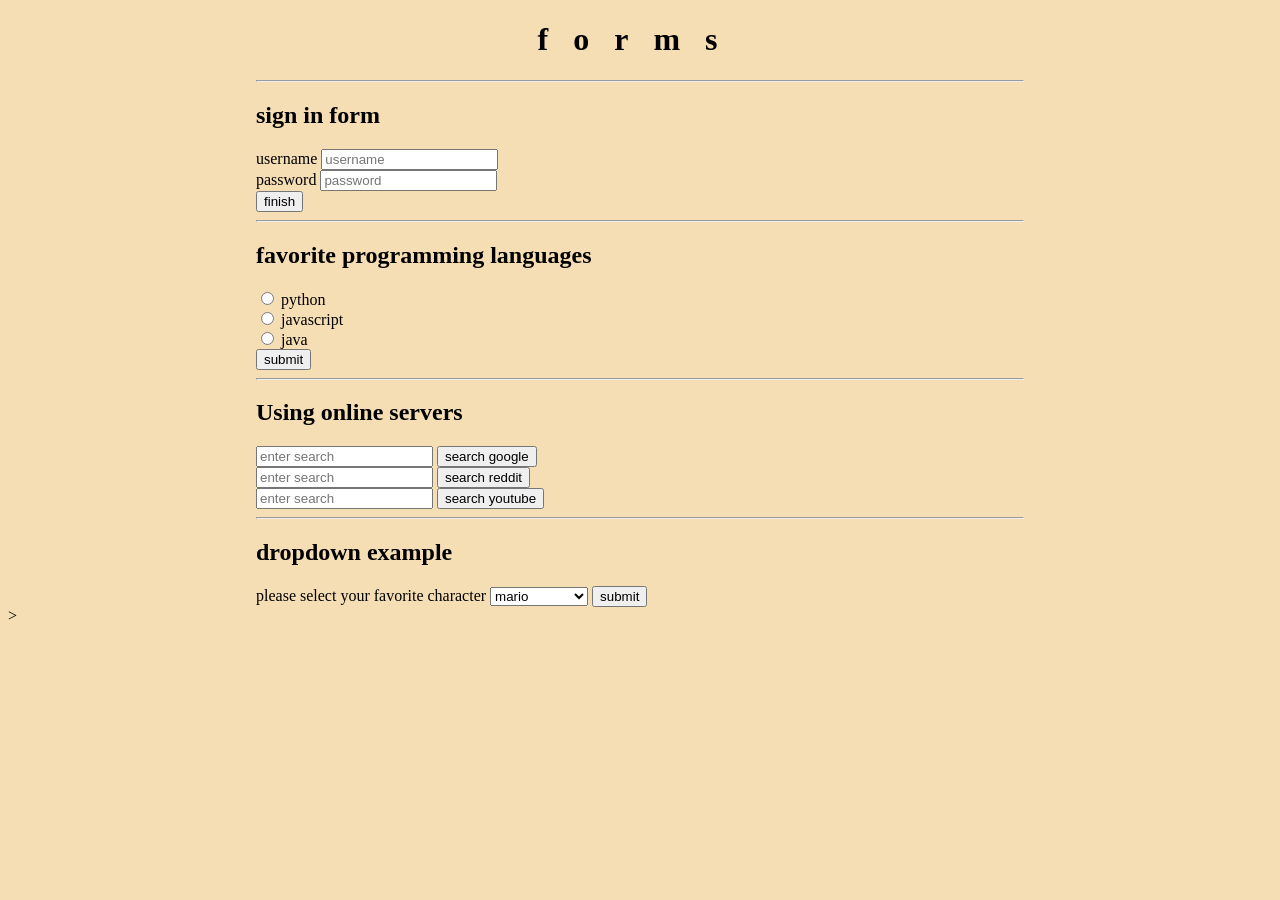
<file: index.html>
<!DOCTYPE html>
<html>
  <head>
    <meta charset="utf-8">
    <meta name="viewport" content="width=device-width">
    <title>form practice</title>
    <link href="style.css" rel="stylesheet" type="text/css" />
  </head>
  <body>
      <div class = 'everything'>
        <h1 id = "forms">forms </h1><hr>
        <h2>sign in form</h2>
        <form> 
          <label for ='username'>username</label>
          <input type = 'text'placeholder = 'username' id = 'username' name = 'username'><br>
          <label>password</label>
          <input type = 'password' placeholder = 'password'><br>
          <button type = 'submit'>finish</button><hr>
        </form>

        <h2> favorite programming languages </h2>
        <form>
          <input type = "radio" value = 'python' name = 'language'>
          <label>python</label><br>
          <input type = "radio" value = 'javascript' name = 'language'>
          <label>javascript</label><br>
          <input type = "radio" value = 'java'name = 'language'>
          <label>java</label><br>
          <button type = 'submit'>submit</button><hr>
        </form>
        <h2>Using online servers</h2>
        <form action = 'https://www.google.com/search'>
          <input type = 'text' placeholder = 'enter search'name = 'q'>
          <button type = 'submit'>search google</button><br>
        </form>
        <form action = 'https://www.reddit.com/search'>
          <input type = 'text' placeholder = 'enter search'name = 'q'>
          <button type = 'submit'>search reddit</button><br>
        </form>
        <form action = 'https://www.youtube.com/results'>
          <input type = 'text' placeholder = 'enter search'name = 'search_query'>
          <button type = 'submit'>search youtube</button><br>
        </form>

        <hr>

        <h2> dropdown example</h2>

          <form action = 'index.html'>
            <label>please select your favorite character</label>
            <select name = 'character'>
              <option value = 'mario'> mario </option>
              <option value = 'donkey kong'> donkey kong </option>
              <option value = 'luigi'> luigi </option>
            </select>
            <button>submit</button>
           </form>



      </div>> 
  </body>
</html>
</file>
<file: style.css>
button:hover{
    background-color:chartreuse
}
.everything{
    margin: 0 auto;
    max-width: 48rem;
    width: 90%;
    
    
      
}
#forms{
    text-align: center;
    font-family:Georgia, 'Times New Roman', Times, serif;
    letter-spacing: 25px;
}
body{
    background-color: wheat;
}
</file>
